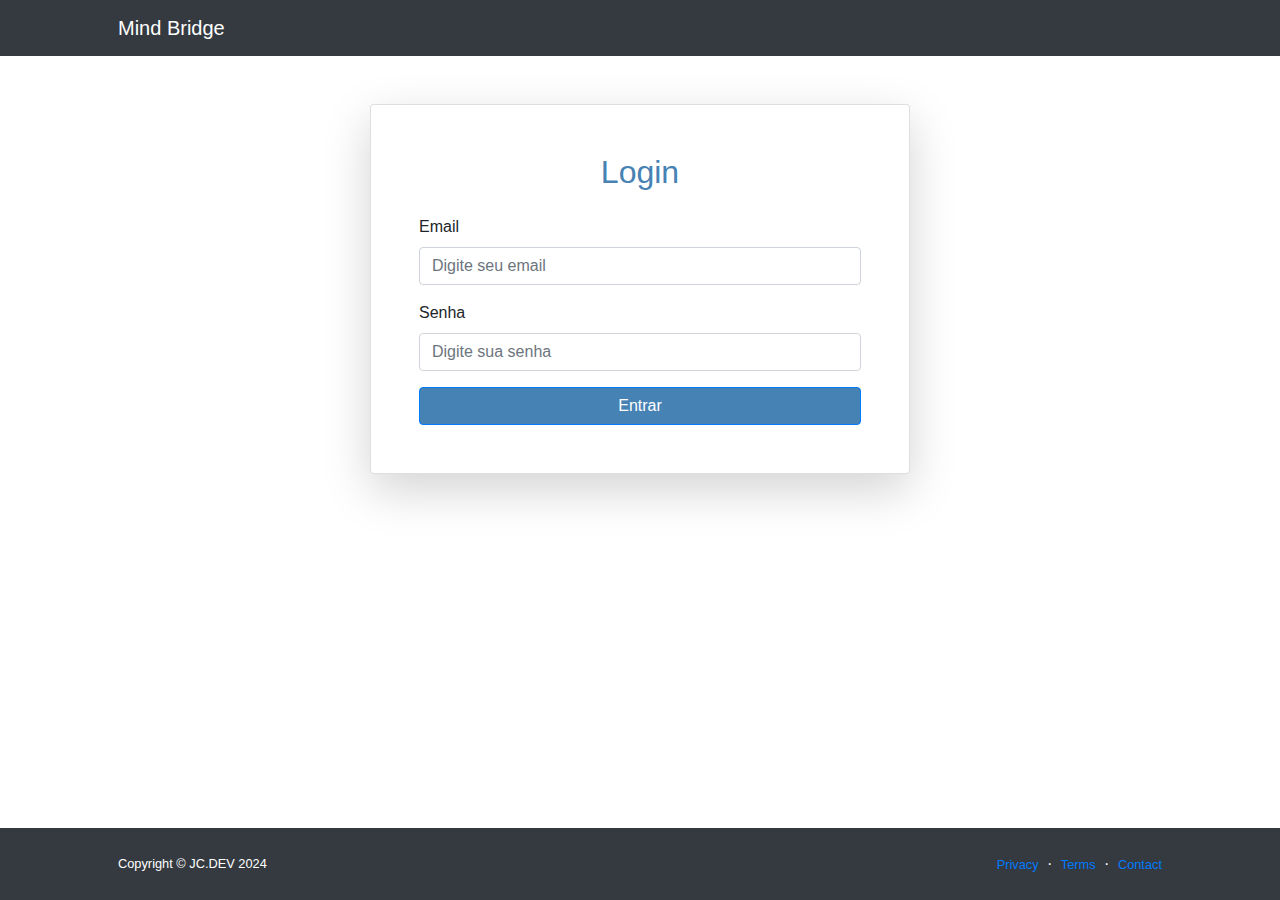
<file: index.html>
<!DOCTYPE html>
<html lang="pt-br">

<head>
    <meta charset="utf-8" />
    <meta name="viewport" content="width=device-width, initial-scale=1, shrink-to-fit=no" />
    <meta name="description" content="" />
    <meta name="Julio" content="" />
    <title>Interface de Adaptação de Questões</title>
    <!-- Adicionar o link para o Bootstrap CSS -->
    <link href="https://maxcdn.bootstrapcdn.com/bootstrap/4.5.2/css/bootstrap.min.css" rel="stylesheet">
    <script src="https://cdn.tiny.cloud/1/rceg4qfuzrghjbpt9t38yuxe9yqyfq3qe3uwasgf97mmoxvc/tinymce/7/tinymce.min.js"
        referrerpolicy="origin"></script>
</head>

<body class="d-flex flex-column h-100">
    <main class="flex-shrink-0">
        <!-- Navigation-->
        <nav class="navbar navbar-expand-lg navbar-dark bg-dark">
            <div class="container px-5">
                <a class="navbar-brand" href="#"> Mind Bridge </a>
                <button class="navbar-toggler" type="button" data-bs-toggle="collapse"
                    data-bs-target="#navbarSupportedContent" aria-controls="navbarSupportedContent"
                    aria-expanded="false" aria-label="Toggle navigation">
                    <span class="navbar-toggler-icon"></span>
                </button>
                <div class="collapse navbar-collapse" id="navbarSupportedContent">
                    <ul class="navbar-nav ml-auto mb-2 mb-lg-0">
                    </ul>
                </div>
            </div>
        </nav>

        <!-- Login Form -->
        <div class="container mt-5">
            <div class="row justify-content-center">
                <div class="col-md-6">
                    <div class="card shadow-lg">
                        <div class="card-body p-5">
                            <h2 class="text-center mb-4" style="color: #4682b4;">Login</h2>
                            <form onsubmit="return login(event)">
                                <div class="form-group mb-3">
                                    <label for="email" class="form-label">Email</label>
                                    <input type="email" class="form-control" id="email" placeholder="Digite seu email"
                                        required>
                                </div>
                                <div class="form-group mb-3">
                                    <label for="password" class="form-label">Senha</label>
                                    <input type="password" class="form-control" id="password"
                                        placeholder="Digite sua senha" required>
                                </div>
                                <button type="submit" class="btn btn-primary w-100" id="enviar"
                                    style="background-color: #4682b4;">Entrar</button>
                            </form>
                        </div>
                    </div>
                </div>
            </div>
        </div>


    </main>
    <footer class="bg-dark py-4 fixed-bottom">
        <div class="container px-5">
            <div class="row align-items-center justify-content-between flex-column flex-sm-row">
                <div class="col-auto">
                    <div class="small m-0 text-white">Copyright &copy; JC.DEV 2024</div>
                </div>
                <div class="col-auto">
                    <a class="link-light small" href="#!">Privacy</a>
                    <span class="text-white mx-1">&middot;</span>
                    <a class="link-light small" href="#!">Terms</a>
                    <span class="text-white mx-1">&middot;</span>
                    <a class="link-light small" href="#!">Contact</a>
                </div>
            </div>
        </div>
    </footer>


    <!-- Adicionar o script do TinyMCE -->
    <script src="https://cdn.tiny.cloud/1/rceg4qfuzrghjbpt9t38yuxe9yqyfq3qe3uwasgf97mmoxvc/tinymce/7/tinymce.min.js"
        referrerpolicy="origin"></script>
    <!-- Adicionar o script do Bootstrap JS -->
    <script src="script.js" defer></script>
    <script src="https://ajax.googleapis.com/ajax/libs/jquery/3.5.1/jquery.min.js"></script>
    <script src="https://cdnjs.cloudflare.com/ajax/libs/popper.js/1.16.0/umd/popper.min.js"></script>
    <script src="https://maxcdn.bootstrapcdn.com/bootstrap/4.5.2/js/bootstrap.min.js"></script>
</body>

</html>
</file>
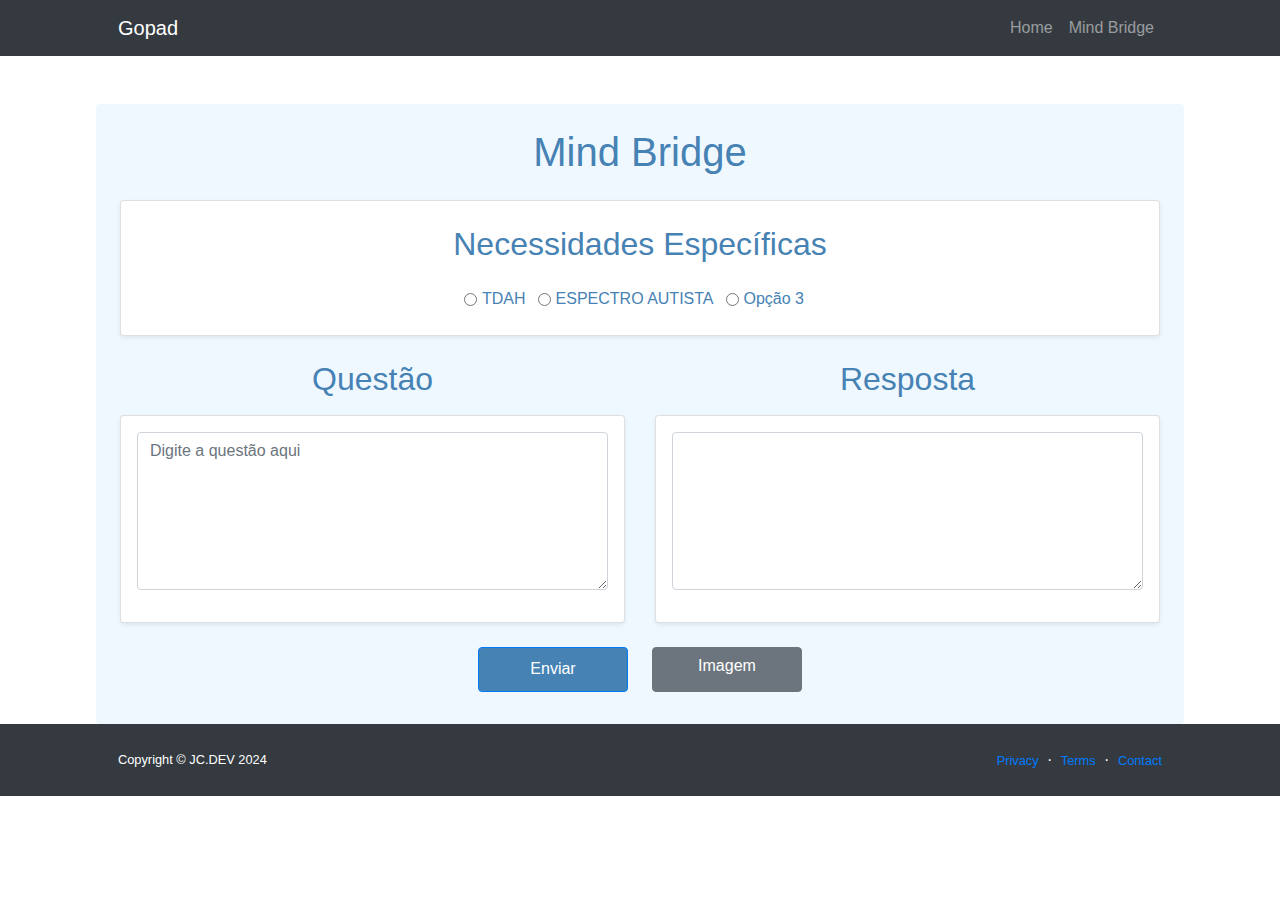
<file: dash.html>
<!DOCTYPE html>
<html lang="pt-br">

<head>
    <meta charset="utf-8" />
    <meta name="viewport" content="width=device-width, initial-scale=1, shrink-to-fit=no" />
    <meta name="description" content="" />
    <meta name="Julio" content="" />
    <title>Interface de Adaptação de Questões</title>
    <!-- Adicionar o link para o Bootstrap CSS -->
    <link href="https://maxcdn.bootstrapcdn.com/bootstrap/4.5.2/css/bootstrap.min.css" rel="stylesheet">
    <script src="https://cdn.tiny.cloud/1/rceg4qfuzrghjbpt9t38yuxe9yqyfq3qe3uwasgf97mmoxvc/tinymce/7/tinymce.min.js" referrerpolicy="origin"></script>
</head>

<body class="d-flex flex-column h-100">
    <main class="flex-shrink-0">
        <!-- Navigation-->
        <nav class="navbar navbar-expand-lg navbar-dark bg-dark">
            <div class="container px-5">
                <a class="navbar-brand" href="about.html">Gopad</a>
                <button class="navbar-toggler" type="button" data-bs-toggle="collapse" data-bs-target="#navbarSupportedContent" aria-controls="navbarSupportedContent" aria-expanded="false" aria-label="Toggle navigation">
                    <span class="navbar-toggler-icon"></span>
                </button>
                <div class="collapse navbar-collapse" id="navbarSupportedContent">
                    <ul class="navbar-nav ml-auto mb-2 mb-lg-0">
                        <li class="nav-item"><a class="nav-link" href="about.html">Home</a></li>
                        <li class="nav-item"><a class="nav-link" href="dash.html">Mind Bridge</a></li>
                    </ul>
                </div>
            </div>
        </nav>

        <!-- Conteúdo principal com largura aumentada -->
        <div class="container mt-5 p-4 rounded" style="background-color: #f0f8ff; max-width: 85%;">
            <h1 class="titulo text-center mb-4" style="color: #4682b4;">Mind Bridge</h1>
            <div class="card mb-4 p-4 shadow-sm">
                <h2 class="text-center" style="color: #4682b4;">Necessidades Específicas</h2>
                <div class="d-flex justify-content-center mt-3">
                    <div class="form-check form-check-inline">
                        <input class="form-check-input" type="radio" name="opcao" value="TDAH" id="opcao1">
                        <label class="form-check-label" for="opcao1" style="color: #4682b4;">TDAH</label>
                    </div>
                    <div class="form-check form-check-inline">
                        <input class="form-check-input" type="radio" name="opcao" value="ESPECTRO_AUTISTA" id="opcao2">
                        <label class="form-check-label" for="opcao2" style="color: #4682b4;">ESPECTRO AUTISTA</label>
                    </div>
                    <div class="form-check form-check-inline">
                        <input class="form-check-input" type="radio" name="opcao" value="3" id="opcao3">
                        <label class="form-check-label" for="opcao3" style="color: #4682b4;">Opção 3</label>
                    </div>
                </div>
            </div>

            <!-- Questão e Resposta lado a lado -->
            <div class="row mt-4">
                <div class="col-md-6 d-flex flex-column">
                    <h2 class="text-center mb-3" style="color: #4682b4;">Questão</h2>
                    <div class="card p-3 shadow-sm">
                        <textarea id="questao" class="form-control mb-3 custom-textarea" rows="6" placeholder="Digite a questão aqui"></textarea>
                    </div>
                </div>
                
                <div class="col-md-6 d-flex flex-column">
                    <h2 class="text-center mb-3" style="color: #4682b4;">Resposta</h2>
                    <div class="card p-3 shadow-sm">
                        <textarea id="resposta-ia" class="form-control mb-3 custom-textarea" rows="6" readonly style="background-color: #ffffff; color: #495057;"></textarea>
                    </div>
                </div>
            </div>

            <!-- Botão Enviar e campo de upload centralizados abaixo das caixas -->
            <div class="row mt-4">
                <div class="col d-flex justify-content-center">
                    <button id="enviar" class="btn btn-primary mr-3" style="background-color: #4682b4; width: 150px; height: 45px;">Enviar</button>
                    <label for="imagem" class="btn btn-secondary" style="width: 150px; height: 45px; margin-left: 8px;">
                        <input type="file" id="imagem" accept=".jpeg, .jpg, .png" style="display: none;">
                        Imagem
                    </label>
                </div>
            </div>
            
        </div>

    </main>
    <footer class="bg-dark py-4 mt-auto">
        <div class="container px-5">
            <div class="row align-items-center justify-content-between flex-column flex-sm-row">
                <div class="col-auto">
                    <div class="small m-0 text-white">Copyright &copy; JC.DEV 2024</div>
                </div>
                <div class="col-auto">
                    <a class="link-light small" href="#!">Privacy</a>
                    <span class="text-white mx-1">&middot;</span>
                    <a class="link-light small" href="#!">Terms</a>
                    <span class="text-white mx-1">&middot;</span>
                    <a class="link-light small" href="#!">Contact</a>
                </div>
            </div>
        </div>
    </footer>

    <!-- Adicionar o script do TinyMCE -->
    <script src="https://cdn.tiny.cloud/1/rceg4qfuzrghjbpt9t38yuxe9yqyfq3qe3uwasgf97mmoxvc/tinymce/7/tinymce.min.js" referrerpolicy="origin"></script>
    <!-- Adicionar o script do Bootstrap JS -->
    <script src="script.js" defer></script>
    <script src="https://ajax.googleapis.com/ajax/libs/jquery/3.5.1/jquery.min.js"></script>
    <script src="https://cdnjs.cloudflare.com/ajax/libs/popper.js/1.16.0/umd/popper.min.js"></script>
    <script src="https://maxcdn.bootstrapcdn.com/bootstrap/4.5.2/js/bootstrap.min.js"></script>
</body>

</html>
</file>
